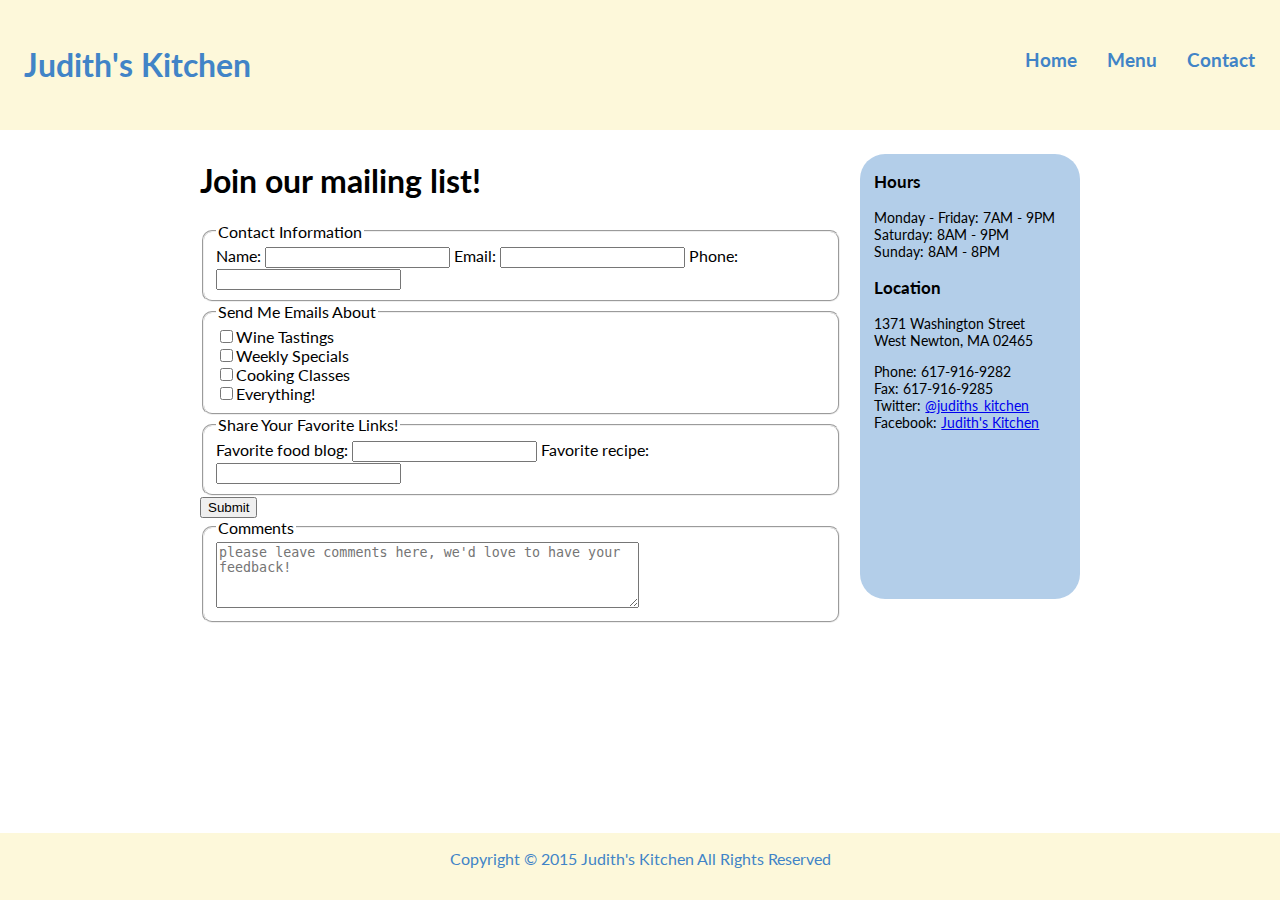
<file: contact.html>
<!DOCTYPE html>
<html lang="en">
<head>
	<meta charset="UTF-8">
	<title>Kate de Bethune project 2</title>
	<link href="p2.css" rel="stylesheet">
	<link href='http://fonts.googleapis.com/css?family=Lato' rel='stylesheet' type='text/css'>
</head>
<body>
	<header>
		<h1>Judith's Kitchen</h1>
		<nav>
			<ul>
				<li><a href="./index.html">Home</a></li>
				<li><a href="./menu.html">Menu</a></li>
				<li><a href="#">Contact</a></li>
			</ul>
		</nav>
	</header>
	<div class="wrapper">
		<article>
			<h1>Join our mailing list!</h1>
				<form action="#" method="post" id="contact_form">
					<fieldset>
						<legend>Contact Information</legend>
						
						<label for="name">Name:</label>
						<input type="text" required name="name" id="name">
						
						<label for="email" >Email:</label>
						<input type="email" required name="email" id="email"> 
						
						<label for="tel">Phone:</label>
						<input type="tel" name="tel" id="tel"> 

					</fieldset>

					<fieldset>
						<legend>Send Me Emails About</legend>
						
						<input type="checkbox" name="wine_tastings" value="wine_tastings">Wine Tastings<br>
						<input type="checkbox" name="weekly_specials"
						value="weekly_specials">Weekly Specials<br>
						<input type="checkbox" name="cooking classes" value="cooking_classes">Cooking Classes<br>
						<input type="checkbox" name="all" value="all">Everything!<br>

					</fieldset>

					<fieldset>
						<legend>Share Your Favorite Links!</legend>
						<!-- Favorite food blog / html5 URL-->
						<label for="blog">Favorite food blog: </label>
						<input type="url" name="food-blog" id="blog">
						<label for="recipe">Favorite recipe:</label>
						<input type="url" name="fav-recipe" id="recipe">
						<!-- Farvorite recipe / html5 URL -->
						<!-- Comments / text area -->
					</fieldset>
					<input type="submit" form="contact_form" value="Submit">
				</form>
				<fieldset>
				<legend>Comments</legend>
				<textarea name="comments" rows="4" cols="50" id="comments" form="contact_form" placeholder="please leave comments here, we'd love to have your feedback!" ></textarea>
				</fieldset>

			
		</article>
		<aside>
			<h3>Hours</h3>
				<p>Monday - Friday: 7AM - 9PM<br>
				Saturday: 8AM - 9PM<br>
				Sunday: 8AM - 8PM</p>
			
			<h3>Location</h3>
			
				<p>1371 Washington Street<br>
				West Newton, MA 02465</p>
			
			
				<p>Phone: 617-916-9282<br>
				Fax: 617-916-9285<br>
				Twitter: <a href="https://twitter.com/judiths_kitchen">@judiths_kitchen</a><br>
				Facebook: <a href="https://www.facebook.com/pages/Judiths-Kitchen/1618203295121492/">Judith's Kitchen</a></p>
			
			
					<iframe src="https://www.google.com/maps/embed?pb=!1m23!1m12!1m3!1d2948.7112137110316!2d-71.2292368!3d42.348679999999995!2m3!1f0!2f0!3f0!3m2!1i1024!2i768!4f13.1!4m8!3e6!4m0!4m5!1s0x89e382fa19c2c639%3A0x54265bfdad654554!2s1371+Washington+St%2C+West+Newton%2C+MA+02465!3m2!1d42.348679999999995!2d-71.2292368!5e0!3m2!1sen!2sus!4v1439925266133" width="180" height="150"  style="border:0" allowfullscreen></iframe>
				
		</aside>
	</div>
	<footer>
		<p>Copyright &#169; 2015 Judith's Kitchen All Rights Reserved</p>
	</footer>
	
</body>
</html>
</file>
<file: p2.css>
html {
  box-sizing: border-box;
}

*, *:before, *:after {
  box-sizing: inherit;
}

body {
	font-family: 'Lato', sans-serif;
	background-color: white;
	padding: 0;
	margin: 0;
}
.wrapper {
	width: 900px;
	margin: 0 auto;
	padding: 10px;
	overflow: auto;
	margin: 0 auto;
	padding-top: 140px;
	padding-bottom: 100px;
}
header {
	background-color: #FDF8DA;
	color: #FEEBB3;
	width: 100%;
	overflow: auto;
	position: fixed;
}
header h1 {
	/* background-image: url("logo_sm.png"); */
	/* background-repeat: no-repeat; */
    /* background-position: center; */
	color: #4184C7;
	padding: .75em;
	width: 30%;
	float: left;
}
img {
	border: 1px solid black;
}

.floatleft {
	float: left;
	margin: 0 1em 1em 0;
}

.floatright {
	float: right;
	margin: 0 1em 1em 1em;
}

.clearfloat {
	clear: both;
}

aside {
	width: 25%;
	float: left;
	font-size: .9em;
	background-color: rgba(65, 132, 199, 0.4);
	padding: 0 1em 0 1em;
	border-radius: 25px;
	margin-top: 1em;
}

aside ul {
 	list-style-type: none;
}

aside li {
	text-decoration: none;
}

article {
	width: 73%;
	float: left;
	margin-right: 2%;
}

nav {
	font-size: 1.2em;
	font-weight: bold;
	width: 70%;
	float: left;
	padding-top: 2.5em;
} 

nav ul {
	padding: 0;
	margin: 0;
	list-style-type: none;
	text-align: right;
}

nav li {
	display: inline;
	padding-right: 1.3em;
} 

/* text is sent to the browser at the a leve
trying to style the text farther up won't work */
nav a {
	display: inline-block;
	text-decoration: none;
	color: #4184C7;
}

nav a:hover {
	color: #2D2D2D;
}

/* combining
nav ul text-align:center,
nav li inline AND
nav a display: inline-block
will center the nav.
*/

/* add height to nav, but depends on
what you want to do. */

footer {
	background-color: #FDF8DA;
	color: #4184C7;
	width: 100%;
	overflow: auto;
	position: fixed;
	left: 0px;
	bottom: 0px;
	text-align: center;
	padding: 0 0 1em 0;
	
}

/* page-specific styles */
/* Menu */

.menu-photo-container {
	display: inline-block;
    width: 121px;
    height: 140px;
    margin-bottom: 10px;
}

.menu-photo-float {
	float: left;
	width: 121px;
	height: 140px;
	margin-right: 3px;
	margin-bottom: 10px;
}

.menu-list {
	background-color: rgba(65, 132, 199, 0.4);
	width: 194px;
	border-radius: 10px;
}

fieldset {
	border-radius: 10px;
}
</file>
